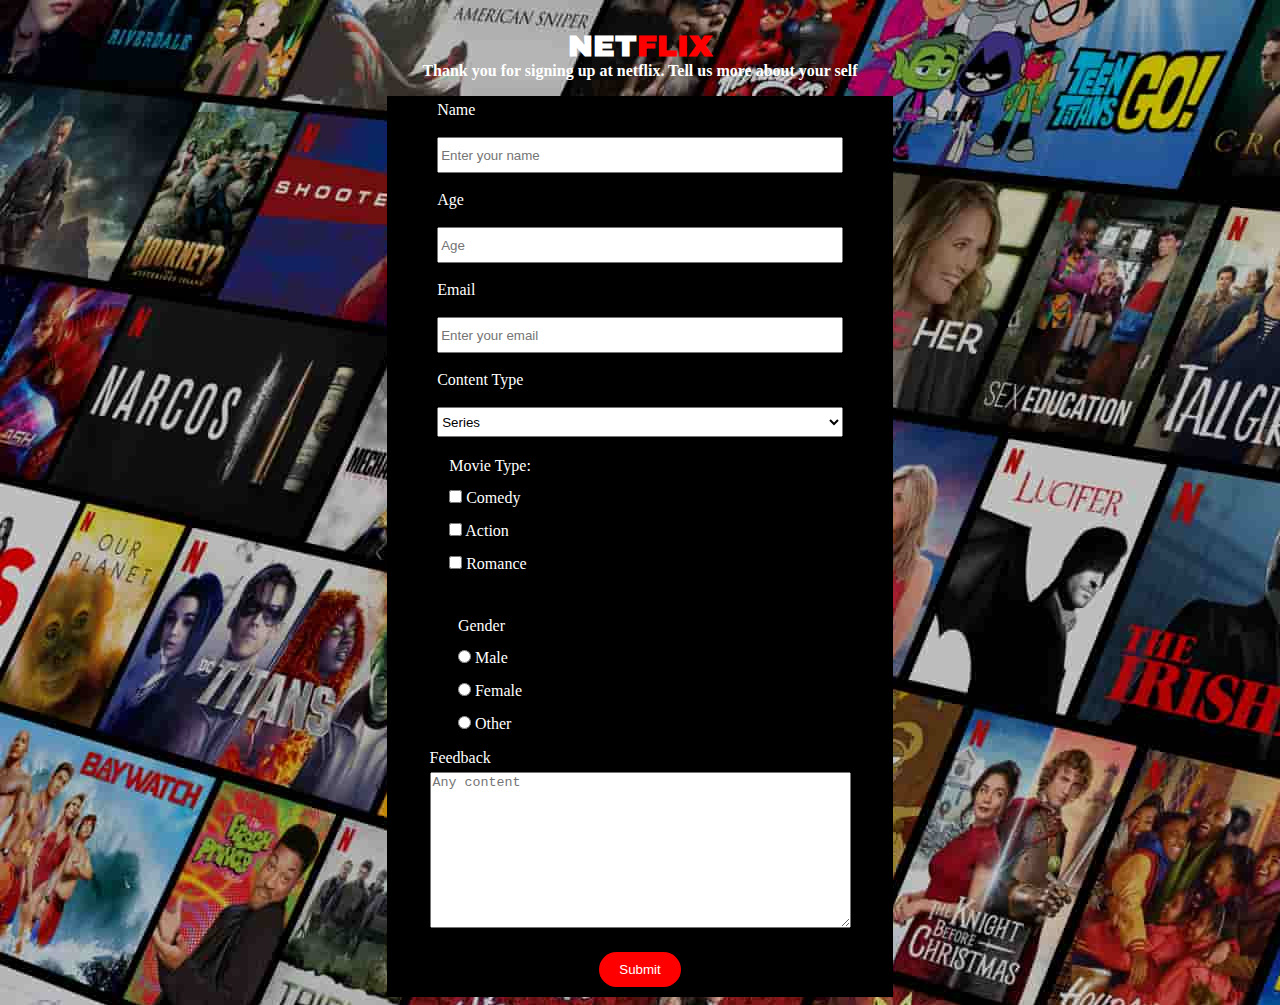
<file: index1.html>
<!DOCTYPE html>
<html lang="en">

<head>
    <meta charset="UTF-8">
    <meta name="viewport" content="width=device-width, initial-scale=1.0">
    <title>Document</title>
    <link rel="stylesheet" href="style1.css">
    <link rel="preconnect" href="https://fonts.googleapis.com">
    <link rel="preconnect" href="https://fonts.gstatic.com" crossorigin>
    <link
        href="https://fonts.googleapis.com/css2?family=Archivo+Black&family=Fjalla+One&family=Montserrat:ital,wght@0,100..900;1,100..900&family=Raleway:ital,wght@0,100..900;1,100..900&display=swap"
        rel="stylesheet">
</head>

<body>
    <div class="container">

        <div>
            <p class="NETFLIX">NET <span class="nf">FLIX</span></p>
        </div>

        <div>
            <p class="Thank">Thank you for signing up at netflix. Tell us more about your self</p>
        </div>



        <div class="Black">
            <!-- <form action="#" method="post"></form> -->
            <div class="div1">
                <label for="name">Name</label><br>
                <input type="text" name="name" id="name" placeholder="Enter your name"><br>
                <label for="age">Age</label><br>
                <input type="text" name="age" id="age" placeholder="Age"><br>
                <label for="email">Email</label><br>
                <input type="email" name="email" id="email" placeholder="Enter your email"><br>
                <label for="ctype">Content Type</label><br>
                <select name="ctype" id="ctype">
                    <option value="series">Series</option>
                    <option value="movie">Movie</option>
                    <option value="anime">Anime</option>
                    <option value="cartoons">Cartoons</option>
                </select>
            </div>

            <div class="movie-type">
                <p class="mt">Movie Type:</p>
                <label for="mtype"> <input type="checkbox" name="comedy" id="comedy" value="comedy"> Comedy</label>
                
                <label for="comedy"><input type="checkbox" name="action" id="action" value="action"> Action</label>
                
                <label for="action"><input type="checkbox" name="romance" id="romance" value="romance"> Romance</label><br>
                
                
            </div>
            <div class="gender">
                <p class="mt">Gender</p>
                
                <label for="male"><input type="radio" name="gender" id="male" value="male"> Male</label>
                <label for="female"><input type="radio" name="gender" id="female" value="female"> Female</label>
                
                <label for="other"><input type="radio" name="gender" id="other" value="other"> Other</label>
            </div>
            <div class="feedback">
                <label for="feedback">Feedback</label><br>
                <textarea cols="50px" rows="10px" name="feedback" id="feedback" placeholder="Any content"></textarea>
            </div>
            <div>
                <input type="submit" value="Submit" class="btn">
            </div>
        </div>

        </form>
    </div>
</body>

</html>
</file>
<file: style1.css>
/* * {
    border: 1px solid white;
} */
body {
  background-image: url("./Images/back.jpg");
  background-color: #cccccc;
}

.Black {
    display: flex;
    background-color: black;
    justify-content: center;
    flex-direction: column;
    align-items: center;
    color: white;
    margin: 0px 30%;
}

.Black * {
    margin: 5px 0px;
}

.NETFLIX {
    display: flex;
    color: white;
    justify-content: center;
    font-weight: bold;
    font-size: 30px;
    font-family: Archivo Black;
}

.nf {
    color: red;
}

.Thank {
    display: flex;
    color: white;
    justify-content: center;
    margin-top: -30px;
    font-weight: bold
}
.div1 {
    width: 100%;
    display: flex;
    flex-direction: column;
    /* margin: 0px 50px; */
}

.div1 * {
    margin: 0px 50px;
}
.movie-type {
    /* margin-left: -80px; */
    display: flex;
    flex-direction: column;
    justify-content: left;
    margin-left: -300px;
}

.mt {
    margin-top: 10px;
}

.gender {
    display: flex;
    flex-direction: column;
    justify-content: left;
    margin-left: -300px;
}

#name {
    /* width: 100%; */
    height: 30px;
}

#age {
    height: 30px;
}

#email {
    height: 30px;
}

#ctype {
    height: 30px;
}

.btn {
    background-color: red;
    color: white;
    padding: 10px 20px;
    border-radius: 20px;
    border: none;
}

.btn:hover{
    cursor: pointer;
}
</file>
